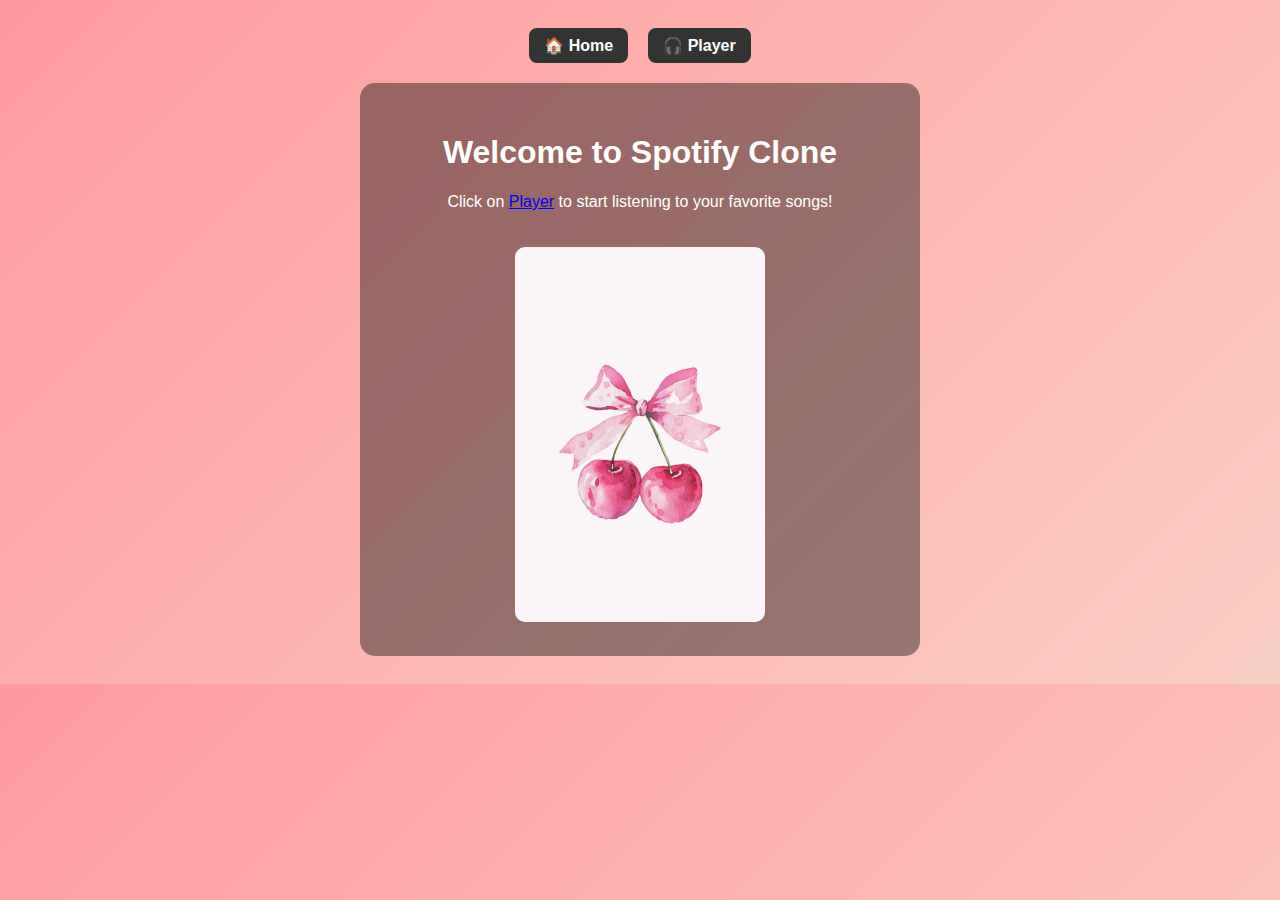
<file: index.html>
<!DOCTYPE html>
<html lang="en">
<head>
  <meta charset="UTF-8" />
  <meta name="viewport" content="width=device-width, initial-scale=1" />
  <title>Spotify Clone - Home</title>
  <link rel="stylesheet" href="style.css" />
</head>
<body>
  <nav>
    <a href="index.html">🏠 Home</a>
    <a href="player.html">🎧 Player</a>
  </nav>

  <div class="container">
    <h1>Welcome to Spotify Clone</h1>
    <p>Click on <a href="player.html">Player</a> to start listening to your favorite songs!</p>
    <img src="images/song1.jpeg" alt="Music Preview" class="home-preview" />
  </div>
</body>
</html>
</file>
<file: style.css>
body {
  font-family: 'Arial', sans-serif;
  background: linear-gradient(135deg, #ff9a9e, #fad0c4);
  text-align: center;
  padding: 20px;
  color: #fff;
}

nav {
  display: flex;
  justify-content: center;
  gap: 20px;
  margin-bottom: 20px;
}

nav a {
  text-decoration: none;
  font-weight: bold;
  color: white;
  background-color: #333;
  padding: 8px 15px;
  border-radius: 8px;
}

nav a:hover {
  background-color: #555;
}

.home-preview {
  width: 250px;
  border-radius: 10px;
  margin-top: 20px;
}
#searchBar {
  width: 80%;
  padding: 8px;
  border-radius: 8px;
  margin-bottom: 15px;
  border: none;
}

.container {
  max-width: 500px;
  margin: auto;
  background: rgba(0, 0, 0, 0.4);
  border-radius: 15px;
  padding: 30px;
}

h1 {
  font-size: 2em;
}

.song-list {
  margin: 20px 0;
}

.song {
  margin: 10px;
  background: rgba(255, 255, 255, 0.2);
  border-radius: 10px;
  padding: 10px;
  cursor: pointer;
  transition: background 0.3s;
}

.song:hover {
  background: rgba(255, 255, 255, 0.4);
}

.now-playing {
  margin-top: 30px;
}

.now-playing img {
  width: 200px;
  height: 200px;
  border-radius: 15px;
  margin-bottom: 10px;
  object-fit: cover;
}

button {
  padding: 10px 20px;
  background-color: #fff;
  color: #333;
  border: none;
  border-radius: 10px;
  cursor: pointer;
  font-weight: bold;
  font-size: 1em;
}

button:hover {
  background-color: #f1f1f1;
}

.progress-container {
  display: flex;
  align-items: center;
  justify-content: center;
  gap: 10px;
  margin: 15px 0;
}

#progressBar {
  width: 60%;
}
</file>
